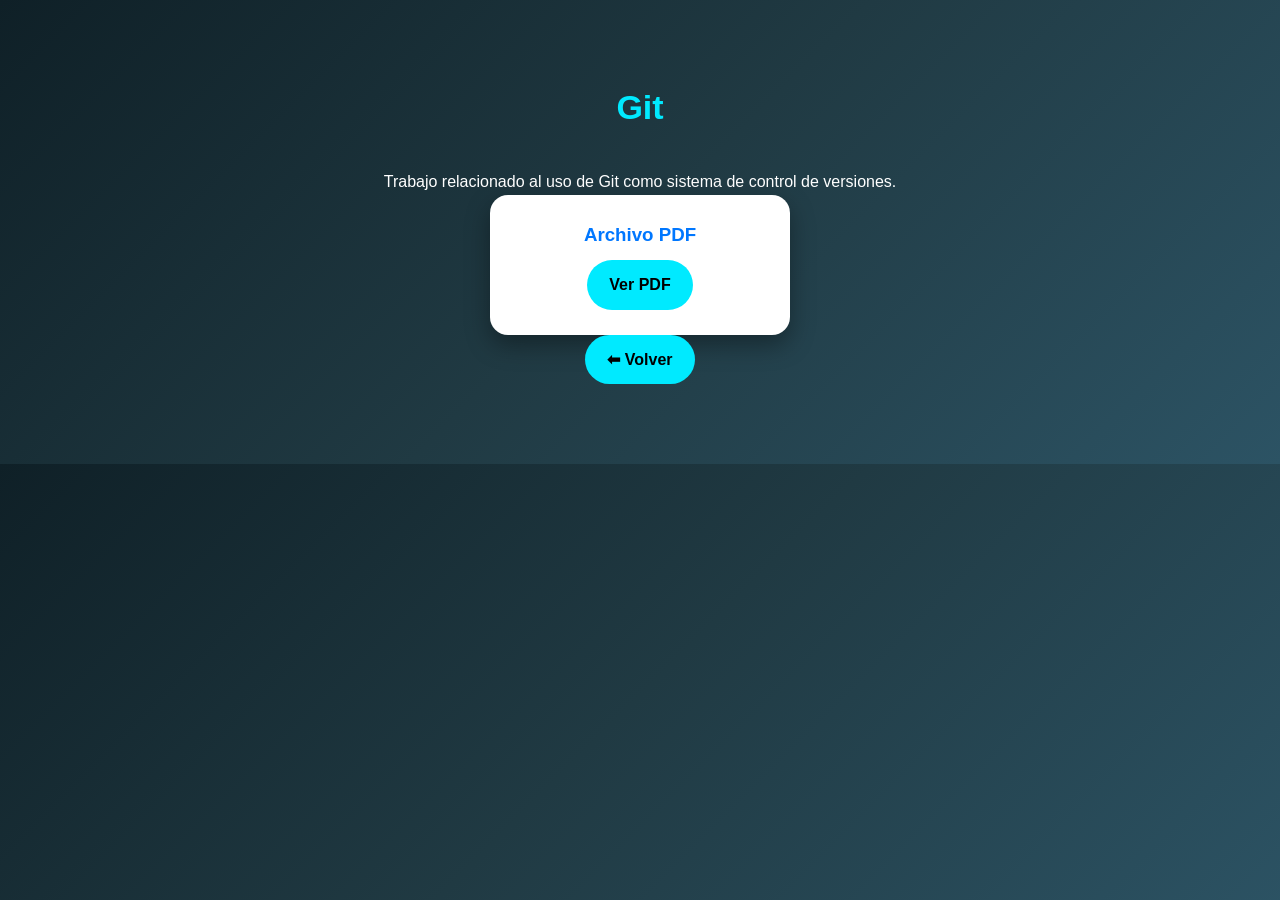
<file: Git/index.html>
<!DOCTYPE html>
<html lang="es">

<head>
<meta charset="UTF-8">
<meta name="viewport" content="width=device-width, initial-scale=1.0">

<title>Git</title>

<link rel="stylesheet" href="../styles.css">

</head>

<body>

<section>

<h2>Git</h2>

<p>

Trabajo relacionado al uso de Git como sistema
de control de versiones.

</p>

<div class="cards">

<div class="card">

<h3>Archivo PDF</h3>

<a href="APLICACIONES 1 (1).pdf" class="btn-doc">
Ver PDF
</a>

</div>

</div>

<a href="../index.html" class="btn-doc">
⬅ Volver
</a>

</section>

</body>
</html>
</file>
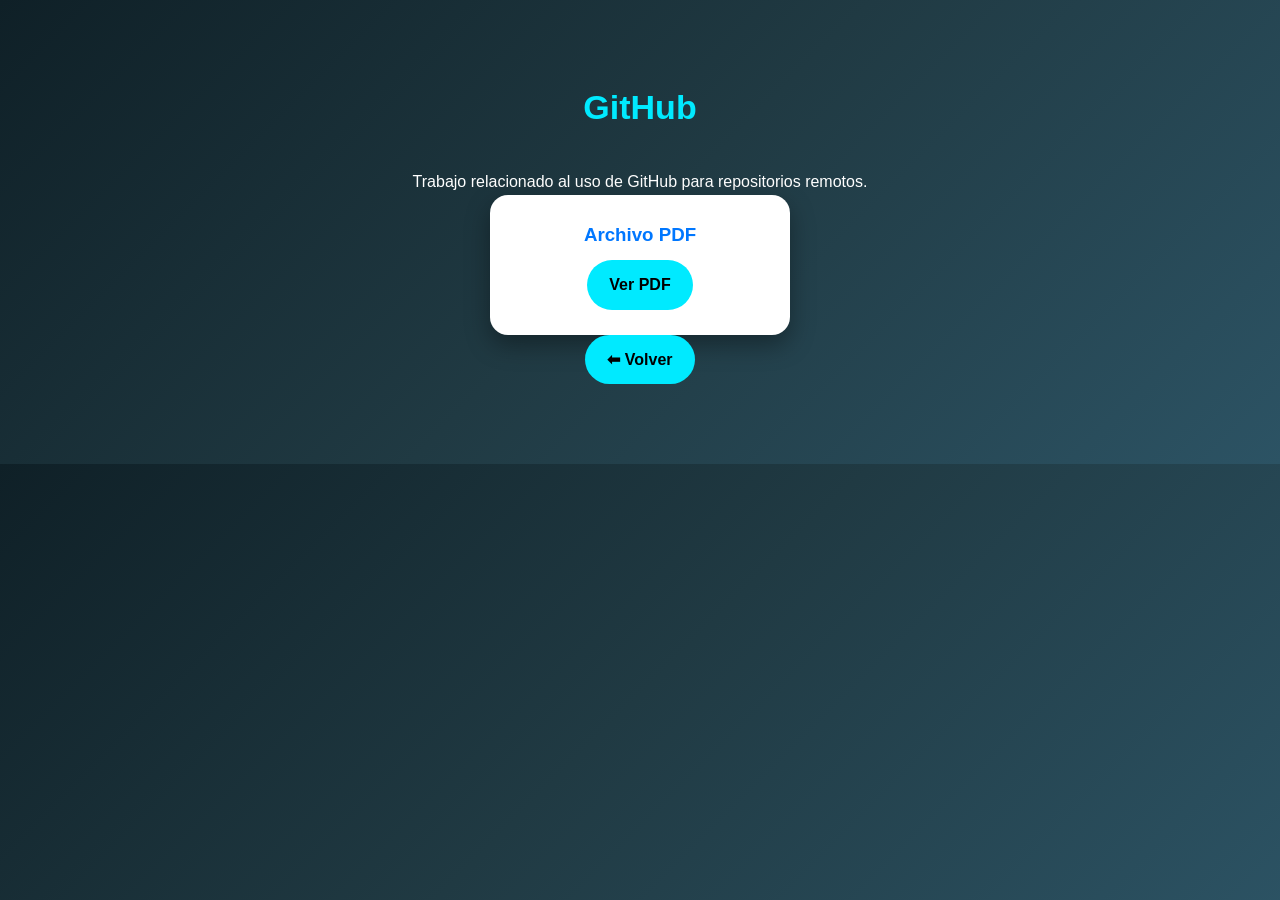
<file: Github/index.html>
<!DOCTYPE html>
<html lang="es">

<head>
<meta charset="UTF-8">
<meta name="viewport" content="width=device-width, initial-scale=1.0">

<title>GitHub</title>

<link rel="stylesheet" href="../styles.css">

</head>

<body>

<section>

<h2>GitHub</h2>

<p>

Trabajo relacionado al uso de GitHub
para repositorios remotos.

</p>

<div class="cards">

<div class="card">

<h3>Archivo PDF</h3>

<a href="APLICACIONES 1 (1).pdf" class="btn-doc">
Ver PDF
</a>

</div>

</div>

<a href="../index.html" class="btn-doc">
⬅ Volver
</a>

</section>

</body>
</html>
</file>
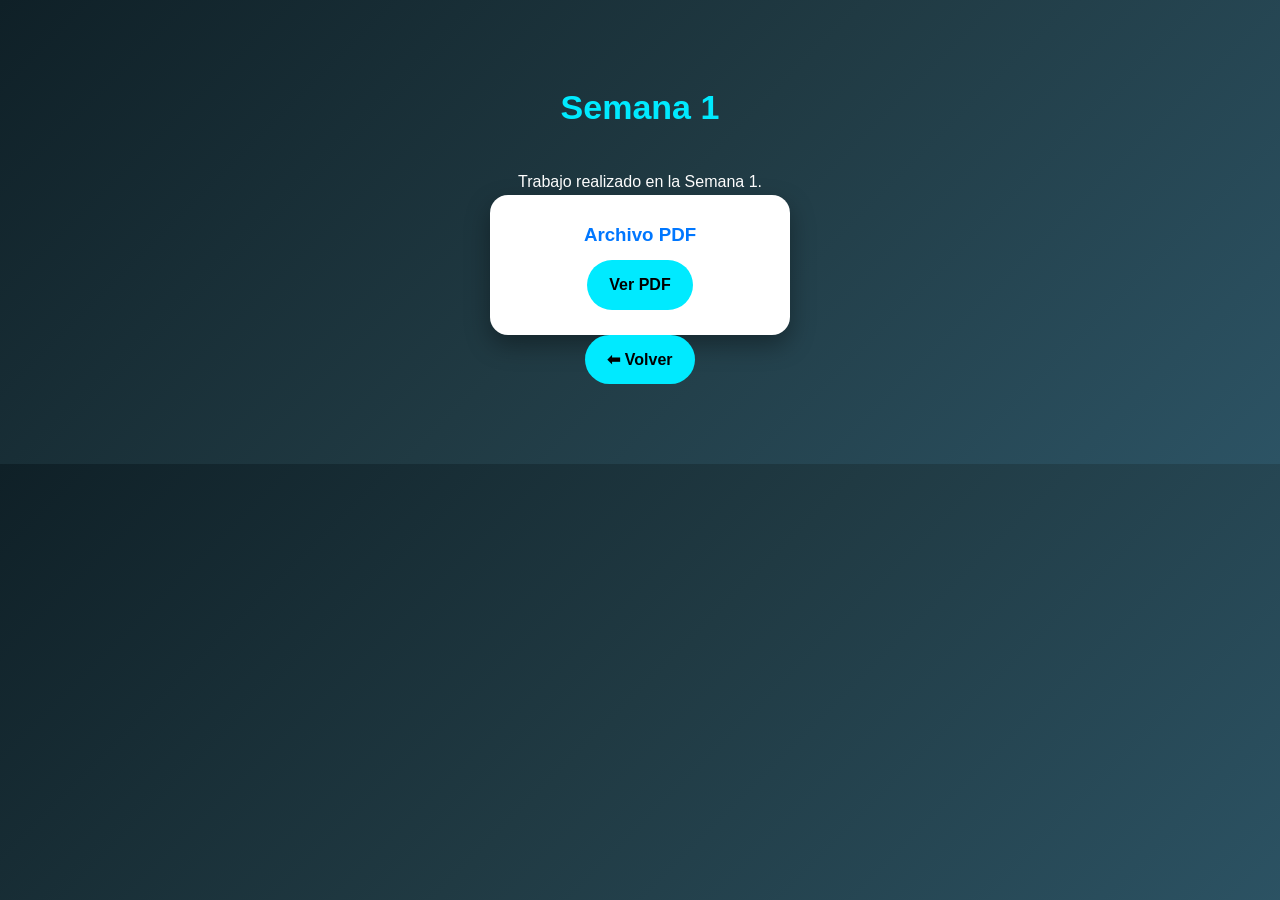
<file: Semana 1/Index.html>
<!DOCTYPE html>
<html lang="es">

<head>
<meta charset="UTF-8">
<title>Semana 1</title>
<link rel="stylesheet" href="../styles.css">
</head>

<body>

<section>

<h2>Semana 1</h2>

<p>Trabajo realizado en la Semana 1.</p>

<div class="cards">

<div class="card">

<h3>Archivo PDF</h3>

<a href="APLICACIONES 3.pdf" class="btn-doc">
Ver PDF
</a>

</div>

</div>

<a href="../index.html" class="btn-doc">
⬅ Volver
</a>

</section>

</body>
</html>
</file>
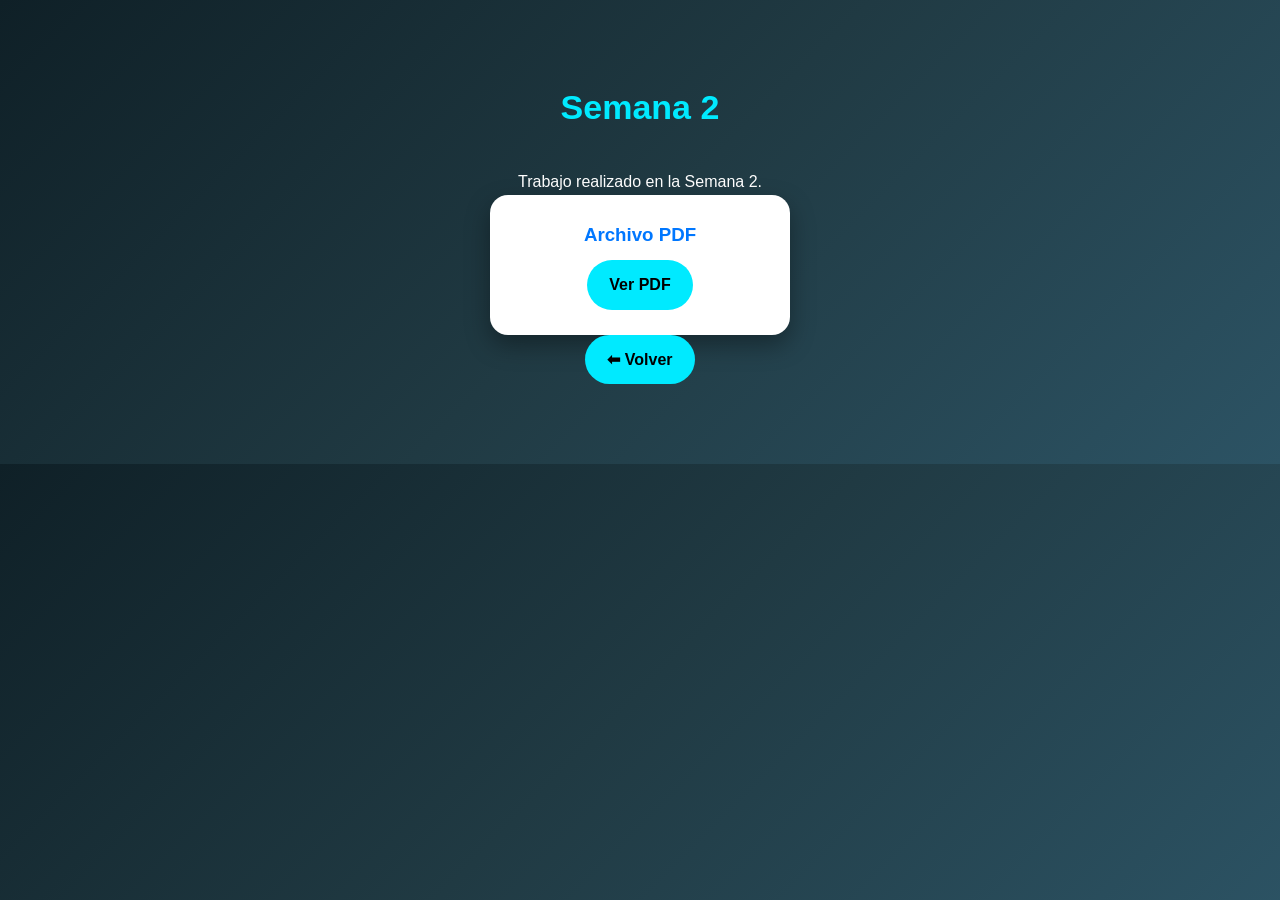
<file: Semana 2/index.html>
<!DOCTYPE html>
<html lang="es">

<head>
<meta charset="UTF-8">
<title>Semana 2</title>
<link rel="stylesheet" href="../styles.css">
</head>

<body>

<section>

<h2>Semana 2</h2>

<p>Trabajo realizado en la Semana 2.</p>

<div class="cards">

<div class="card">

<h3>Archivo PDF</h3>

<a href="APLICACIONES 4.pdf" class="btn-doc">
Ver PDF
</a>

</div>

</div>

<a href="../index.html" class="btn-doc">
⬅ Volver
</a>

</section>

</body>
</html>
</file>
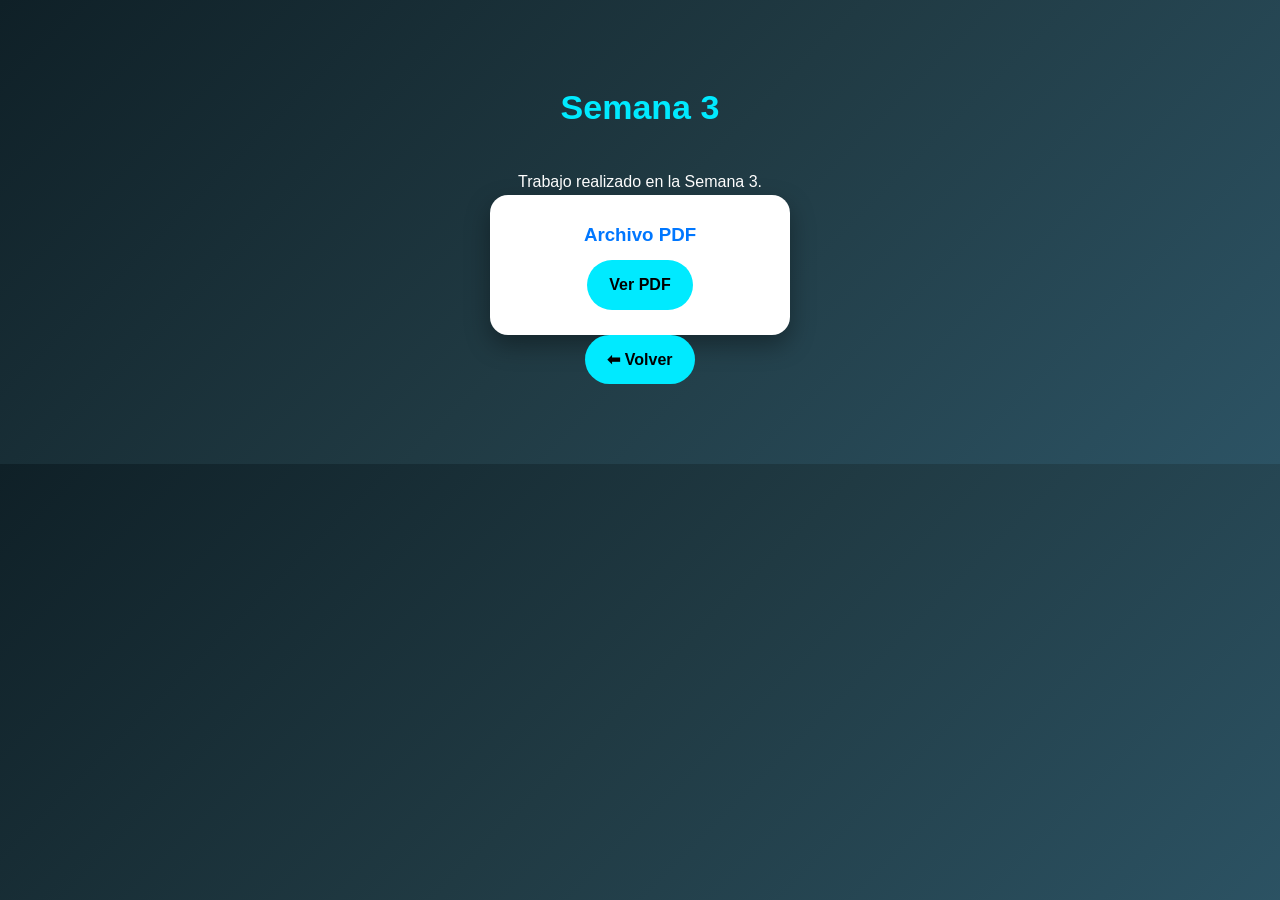
<file: Semana 3/index.html>
<!DOCTYPE html>
<html lang="es">

<head>
<meta charset="UTF-8">
<title>Semana 3</title>
<link rel="stylesheet" href="../styles.css">
</head>

<body>

<section>

<h2>Semana 3</h2>

<p>Trabajo realizado en la Semana 3.</p>

<div class="cards">

<div class="card">

<h3>Archivo PDF</h3>

<a href="APLICACIONES 5.pdf" class="btn-doc">
Ver PDF
</a>

</div>

</div>

<a href="../index.html" class="btn-doc">
⬅ Volver
</a>

</section>

</body>
</html>
</file>
<file: styles.css>
/* RESET */

*{
margin:0;
padding:0;
box-sizing:border-box;
font-family:'Segoe UI',sans-serif;
scroll-behavior:smooth;
}

/* BODY */

body{
background:linear-gradient(135deg,#0f2027,#203a43,#2c5364);
color:white;
line-height:1.6;
}

/* NAVBAR */

nav{
display:flex;
justify-content:space-between;
align-items:center;
padding:20px 40px;
background:rgba(0,0,0,0.70);
position:sticky;
top:0;
z-index:1000;
backdrop-filter:blur(8px);
}

.logo{
display:flex;
align-items:center;
gap:12px;
font-size:20px;
font-weight:bold;
color:#00eaff;
}

.logo-img{
width:60px;
height:60px;
object-fit:contain;
background:white;
border-radius:10px;
padding:5px;
}

nav ul{
display:flex;
list-style:none;
gap:20px;
}

nav ul li a{
text-decoration:none;
color:white;
font-weight:500;
transition:0.3s;
}

nav ul li a:hover{
color:#00eaff;
}

/* HERO */

.hero{
min-height:90vh;
display:flex;
flex-direction:column;
justify-content:center;
align-items:center;
text-align:center;
padding:40px;
}

.foto-perfil{
width:180px;
height:180px;
border-radius:50%;
object-fit:cover;
border:5px solid #00eaff;
margin-bottom:20px;
box-shadow:0 10px 25px rgba(0,0,0,0.5);
}

.hero h1{
font-size:48px;
color:#00eaff;
margin-bottom:15px;
}

.descripcion{
max-width:800px;
font-size:20px;
color:#e0f7ff;
}

/* SECCIONES */

section{
padding:80px 40px;
text-align:center;
}

h2{
font-size:34px;
color:#00eaff;
margin-bottom:35px;
}

/* CARDS */

.cards{
display:flex;
justify-content:center;
flex-wrap:wrap;
gap:25px;
}

.card{
background:white;
color:black;
width:300px;
padding:25px;
border-radius:18px;
box-shadow:0 10px 25px rgba(0,0,0,0.35);
transition:0.3s;
text-align:center;
}

.card:hover{
transform:translateY(-10px);
box-shadow:0 15px 30px rgba(0,0,0,0.45);
}

.card h3{
margin-bottom:10px;
color:#0077ff;
}

.card p{
margin-bottom:15px;
}

/* BOTON */

.btn-doc{
display:inline-block;
padding:12px 22px;
background:#00eaff;
color:black;
text-decoration:none;
font-weight:bold;
border-radius:25px;
transition:0.3s;
}

.btn-doc:hover{
background:#0077ff;
color:white;
}

/* FOOTER */

footer{
background:black;
padding:20px;
text-align:center;
margin-top:40px;
font-size:15px;
}

/* RESPONSIVE */

@media(max-width:900px){

nav{
flex-direction:column;
gap:15px;
}

nav ul{
flex-wrap:wrap;
justify-content:center;
}

.hero h1{
font-size:35px;
}

.descripcion{
font-size:18px;
}

}

@media(max-width:600px){

.logo{
font-size:16px;
text-align:center;
flex-direction:column;
}

.logo-img{
width:50px;
height:50px;
}

.hero h1{
font-size:28px;
}

.descripcion{
font-size:16px;
}

.card{
width:100%;
max-width:320px;
}

}
</file>
